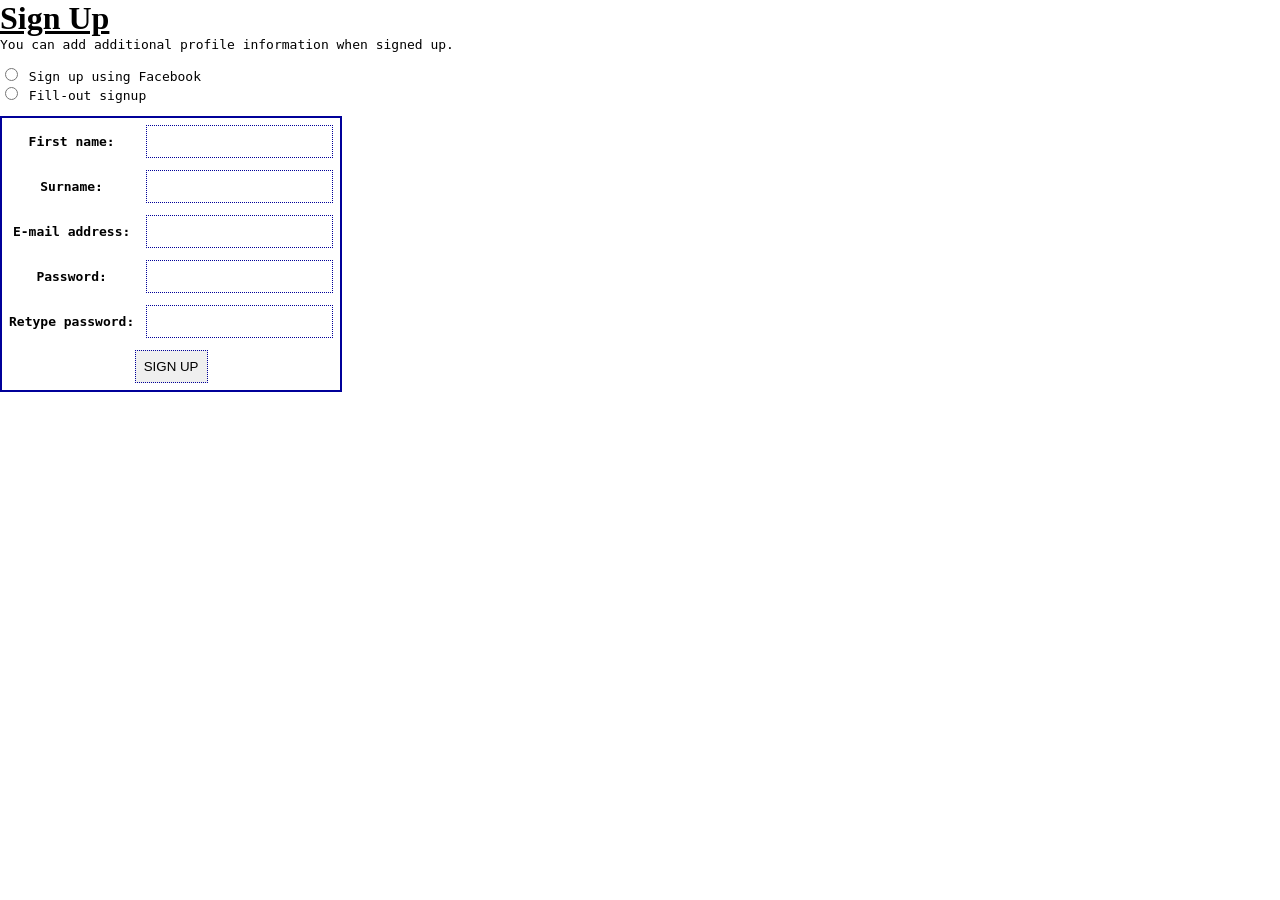
<file: minerva/Daniel/eks/reg_dj.html>
<!DOCTYPE html>
<html>
<head>
<title>Minerva Signup</title>
<meta http-equiv="content-type" content="text/html; charset=iso-8859-1" />
<meta name="author" content="dj" />
<meta name="description" content="The Spike Project" />
<style type="text/css">
BODY {
	font-family: monospace;
	margin: 0 auto;
	
}
H1 {
	font-family: serif;
	margin: 0;
	padding: 0;
	text-decoration: underline;
}

/* #### TABLE #### */
TABLE {
	border: 2px solid #009;
	text-align: center;
}
TH, TD {
	padding: 5px;
}

/* #### INPUTs #### */
INPUT {
	border: 1px dotted #009;
	padding: 8px;
}
INPUT:hover, INPUT:active {
	border: 1px solid #00A;
}
INPUT[type="button"] {
	cursor: pointer;
}
</style>
<script type="text/javascript">
var cookies = navigator.cookieEnabled;
var theForm = document.body.childNodes[0].nodeName;
var inputs = document.getElementsByTagName("input");
document.write(document.body.childNodes[0]);

document.getElementById("fillout_table").disabled = true;

function hide_fillout() {
/*	var ths = document.getElementsByTagName("th");
	var tds = document.getElementsByTagName("td");
	
	var inputs = document.getElementsByTagName("input");*/
	document.getElementById("fillout_table").style.visibility="hidden";
//	document.getElementById("fillout_table").disabled = true;
}
function show_fillout() {
	document.getElementById("fillout_table").style.visibility="visible";
//	document.getElementById("fillout_table").disabled = false;
}
</script>
</head>
<body>
<h1>Sign Up</h1>
You can add additional profile information when signed up.
<p><label for="facebook"><input type="radio" id="facebook" name="signup_method" onfocus="hide_fillout()" onclick="hide_fillout()" />&nbsp;Sign up using Facebook</label><br />
<label for="fillout"><input type="radio" id="fillout" name="signup_method" onfocus="show_fillout()" onclick="show_fillout()" />&nbsp;Fill-out signup</label></p>
<form action="" method="post">
<table id="fillout_table">
 <tr>
  <th><label for="firstname">First name:</label></th>
  <td><input type="text" id="firstname" /></td>
 </tr><tr>
  <th><label for="surname">Surname:</label></th>
  <td><input type="text" id="surname" /></td>
 </tr><tr>
  <th><label for="emailaddr">E-mail address:</label></th>
  <td><input type="email" id="emailaddr" /></td>
 </tr><tr>
  <th><label for="password1">Password:</label></th>
  <td><input type="password" id="password1" /></td>
 </tr><tr>
  <th><label for="password2">Retype password:</label></th>
  <td><input type="password" id="password2" /></td>
 </tr><tr>
  <td colspan="2"><input type="button" value="SIGN UP" /></td>
 </tr>
</table>
</form>
</body>
</html>
</file>
